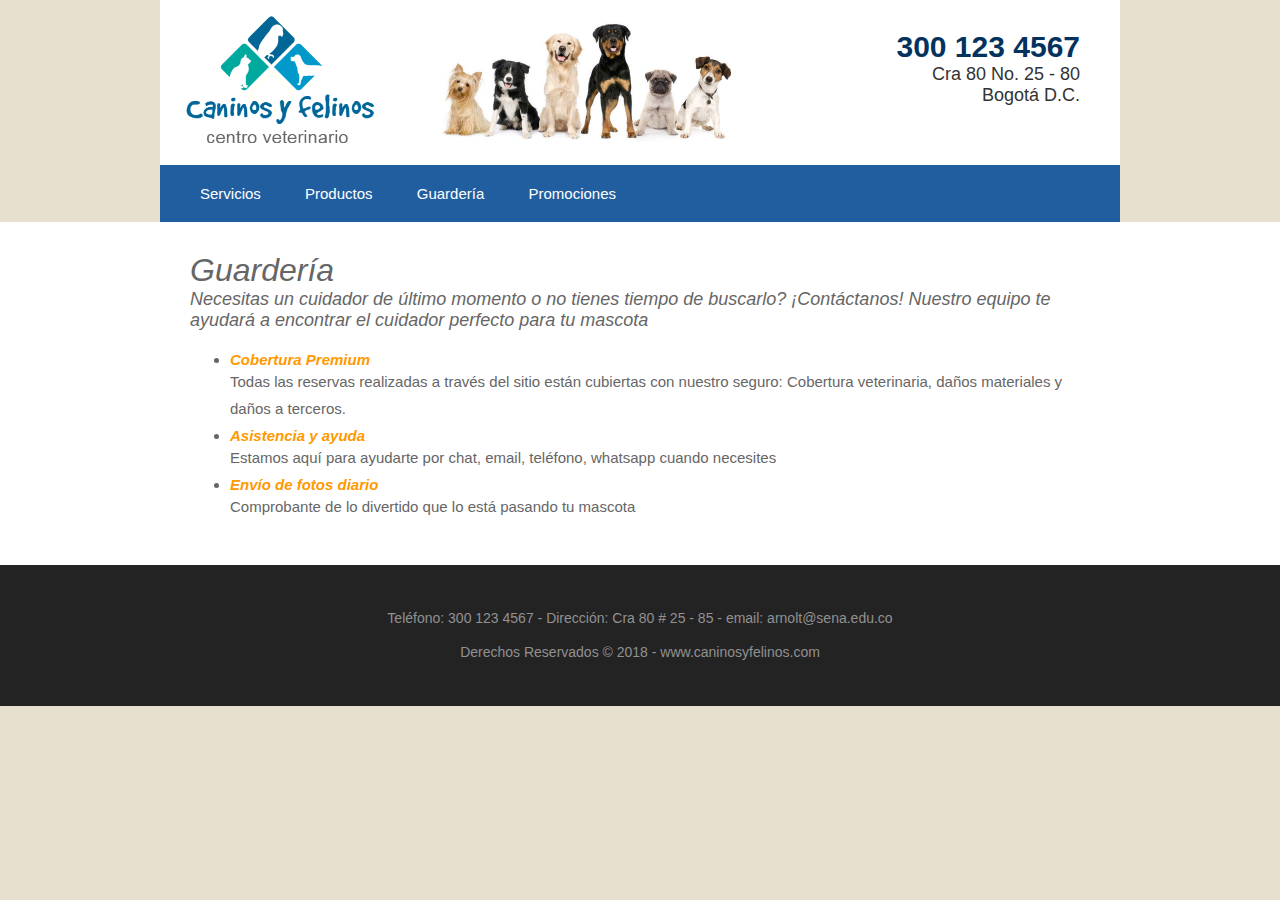
<file: guarderia.html>
﻿<!DOCTYPE html>
<html lang="en" dir="ltr">
<head>
	<title>Centro Veterinario “Caninos y Felinos”</title>
	<meta charset="utf-8">
	<link rel="stylesheet" href="css/estilos.css" type="text/css">
</head>
<body>
<!-- Cabecera (Header) -->
<div class="contenedor fila1">
	<header id="header" class="clear">
		<div id="hgrupo" class="hgrupo-left">
			<a href="index.html"><img src="images/logo.png" alt="Caninos y Felinos" class="logo"></a>
		</div>
		<div id="headerbg" class="hgrupo-center">
			<img src="images/header_bg.jpg" alt="" class="img-header">
		</div>
		<div id="hgrupo" class="hgrupo-right">
			<h1>300 123 4567</h1>
			<h2>Cra 80 No. 25 - 80</h2>
			<h2>Bogotá D.C.</h2>
		</div>
		<nav>
		  <ul>
			<li><a href="servicios.html">Servicios</a></li>
			<li><a href="productos.html">Productos</a></li>
			<li><a href="guarderia.html">Guardería</a></li>
			<li><a href="promociones.html">Promociones</a></li>
		  </ul>
		</nav>
	</header>
</div>
<!-- contenido -->
<div class="contenedor fila2">
	<div id="contenido" class="clear">
		<div id="principal" class="noticia">
			<h1>Guardería</h1>
			<h3>Necesitas un cuidador de último momento o no tienes tiempo de buscarlo? ¡Contáctanos! Nuestro equipo te ayudará a encontrar el cuidador perfecto para tu mascota</h3>
			<ul>
			  <li><h4>Cobertura Premium</h4>Todas las reservas realizadas a través del sitio están cubiertas con nuestro seguro: Cobertura veterinaria, daños materiales y daños a terceros.</li>
			  <li><h4>Asistencia y ayuda</h4>Estamos aquí para ayudarte por chat, email, teléfono, whatsapp cuando necesites</li>
			  <li><h4>Envío de fotos diario</h4>Comprobante de lo divertido que lo está pasando tu mascota</li>
			</ul>
		</div>
    </div>
</div>
<!-- Footer -->
<div class="contenedor fila3">
	<footer id="footer" class="clear">
		<p class="f_center">Teléfono: 300 123 4567 - Dirección: Cra 80 # 25 - 85 - email: arnolt@sena.edu.co</p>
		<p class="f_center">Derechos Reservados &copy; 2018 - <a href="#">www.caninosyfelinos.com</a></p>
	</footer>
</div>
</body>
</html>
</file>
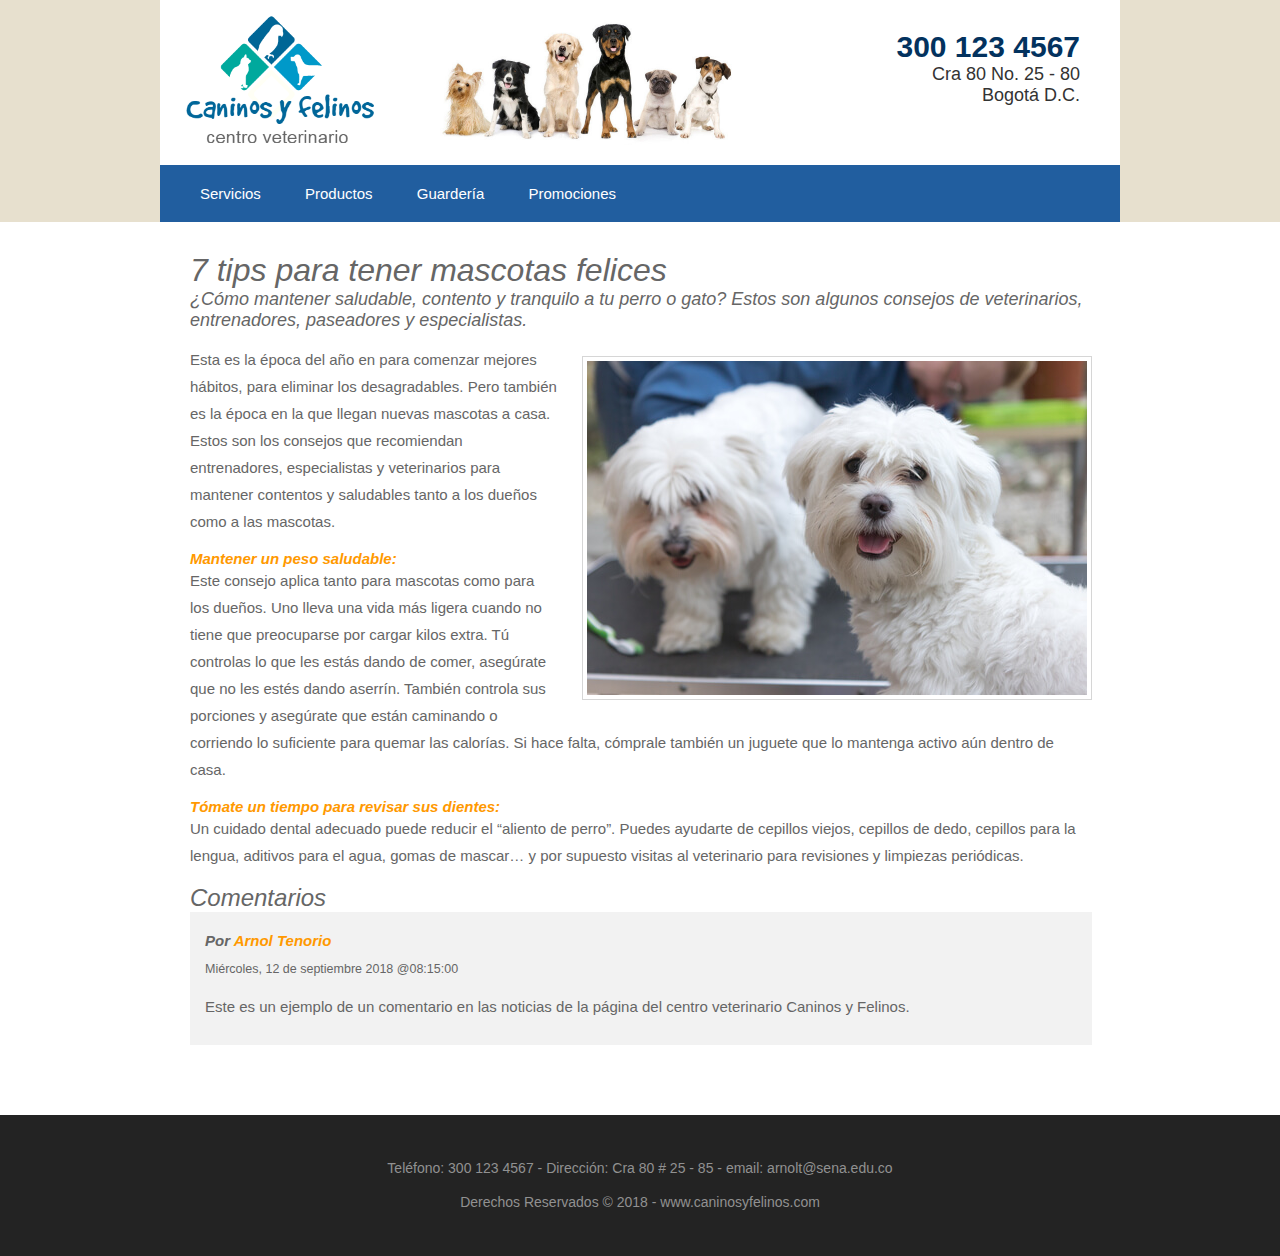
<file: noticia1.html>
﻿<!DOCTYPE html>
<html lang="en" dir="ltr">
<head>
	<title>Centro Veterinario “Caninos y Felinos”</title>
	<meta charset="utf-8">
	<link rel="stylesheet" href="css/estilos.css" type="text/css">
</head>
<body>
<!-- Cabecera (Header) -->
<div class="contenedor fila1">
	<header id="header" class="clear">
		<div id="hgrupo" class="hgrupo-left">
			<a href="index.html"><img src="images/logo.png" alt="Caninos y Felinos" class="logo"></a>
		</div>
		<div id="headerbg" class="hgrupo-center">
			<img src="images/header_bg.jpg" alt="" class="img-header">
		</div>
		<div id="hgrupo" class="hgrupo-right">
			<h1>300 123 4567</h1>
			<h2>Cra 80 No. 25 - 80</h2>
			<h2>Bogotá D.C.</h2>
		</div>
		<nav>
		  <ul>
			<li><a href="servicios.html">Servicios</a></li>
			<li><a href="productos.html">Productos</a></li>
			<li><a href="guarderia.html">Guardería</a></li>
			<li><a href="promociones.html">Promociones</a></li>
		  </ul>
		</nav>
	</header>
</div>
<!-- contenido -->
<div class="contenedor fila2">
	<div id="contenido" class="clear">
		<div id="principal" class="noticia">
			<h1>7 tips para tener mascotas felices</h1>
			<h3>¿Cómo mantener saludable, contento y tranquilo a tu perro o gato? Estos son algunos consejos de veterinarios, entrenadores, paseadores y especialistas.</h3>
			<div class="clear"></div>
			<img class="imgr" src="images/noticia1.jpg" alt="">
			<p>Esta es la época del año en para comenzar mejores hábitos, para eliminar los desagradables. Pero también es la época en la que llegan nuevas mascotas a casa. Estos son los consejos que recomiendan entrenadores, especialistas y veterinarios para mantener contentos y saludables tanto a los dueños como a las mascotas.</p>
			<p><h4>Mantener un peso saludable: </h4>Este consejo aplica tanto para mascotas como para los dueños. Uno lleva una vida más ligera cuando no tiene que preocuparse por cargar kilos extra. Tú controlas lo que les estás dando de comer, asegúrate que no les estés dando aserrín. También controla sus porciones y asegúrate que están caminando o corriendo lo suficiente para quemar las calorías. Si hace falta, cómprale también un juguete que lo mantenga activo aún dentro de casa.</p>
			<p><h4>Tómate un tiempo para revisar sus dientes: </h4>Un cuidado dental adecuado puede reducir el “aliento de perro”. Puedes ayudarte de cepillos viejos, cepillos de dedo, cepillos para la lengua, aditivos para el agua, gomas de mascar… y por supuesto visitas al veterinario para revisiones y limpiezas periódicas.</p>
			<div id="comentarios">
				<h2>Comentarios</h2>
				<ul>
					<li>
						<article>
							<header>
							<address>
							Por <a href="#">Arnol Tenorio</a>
							</address>
							<time datetime="2018-09-12T08:15+00:00">Miércoles, 12 de septiembre 2018 @08:15:00</time>
							</header>
							<div class="comentario-cont">
								<p>Este es un ejemplo de un comentario en las noticias de la página del centro veterinario Caninos y Felinos.</p>
							</div>
						</article>
					</li>
				</ul>
			</div>
		</div>
	</div>
</div>
<!-- Footer -->
<div class="contenedor fila3">
	<footer id="footer" class="clear">
		<p class="f_center">Teléfono: 300 123 4567 - Dirección: Cra 80 # 25 - 85 - email: arnolt@sena.edu.co</p>
		<p class="f_center">Derechos Reservados &copy; 2018 - <a href="#">www.caninosyfelinos.com</a></p>
	</footer>
</div>
</body>
</html>
</file>
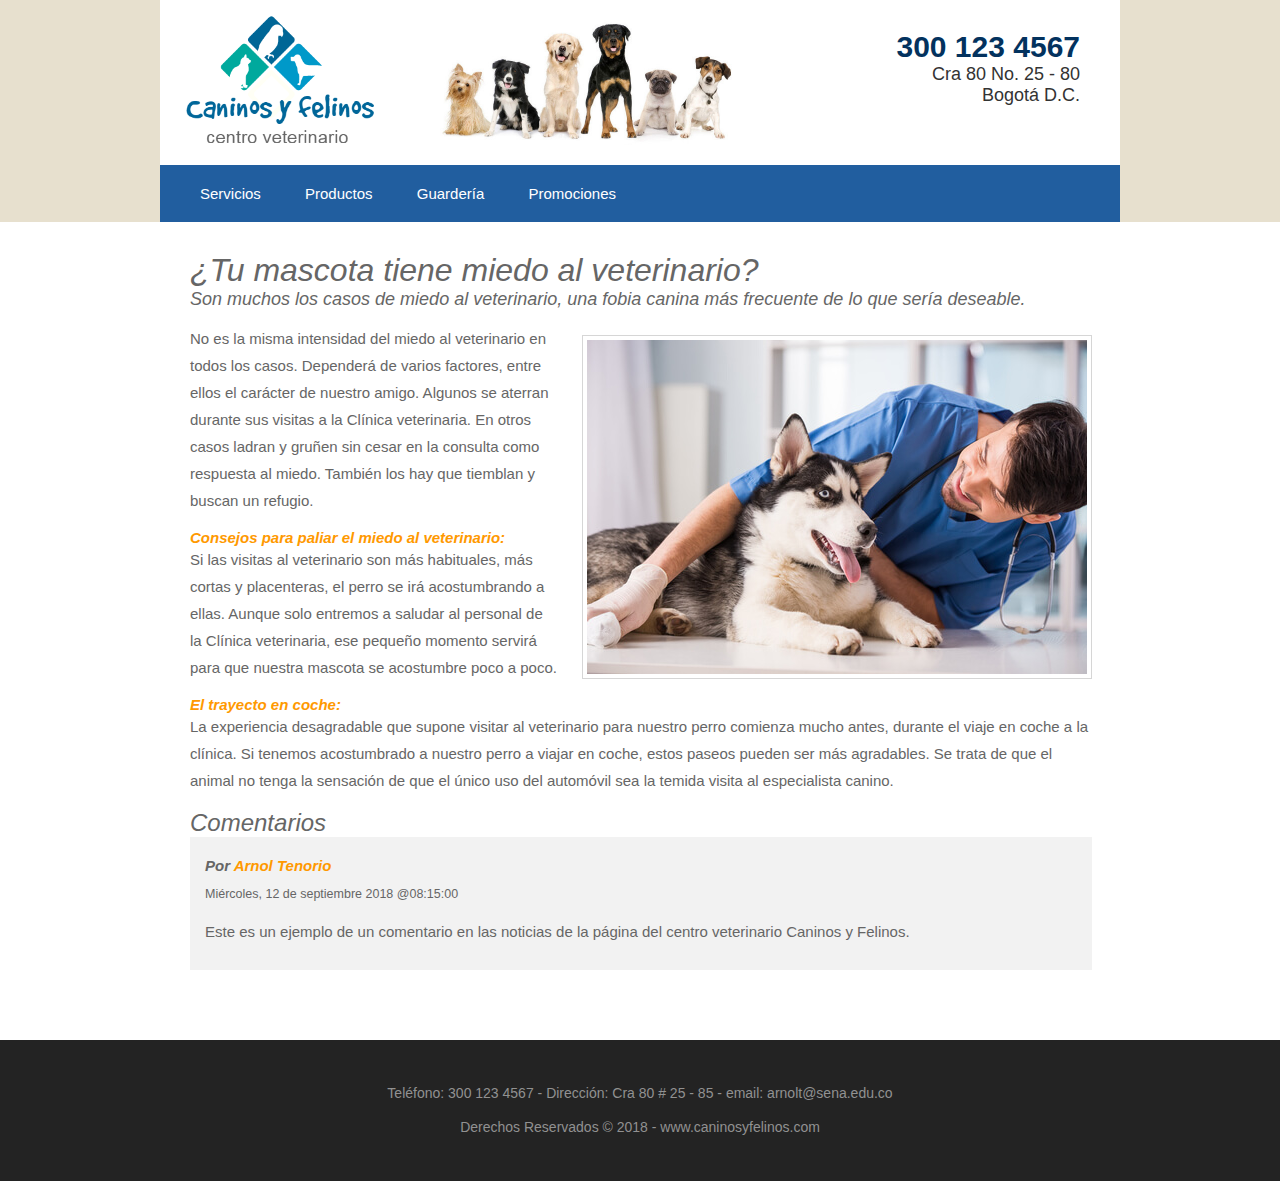
<file: noticia2.html>
﻿<!DOCTYPE html>
<html lang="en" dir="ltr">
<head>
	<title>Centro Veterinario “Caninos y Felinos”</title>
	<meta charset="utf-8">
	<link rel="stylesheet" href="css/estilos.css" type="text/css">
</head>
<body>
<!-- Cabecera (Header) -->
<div class="contenedor fila1">
	<header id="header" class="clear">
		<div id="hgrupo" class="hgrupo-left">
			<a href="index.html"><img src="images/logo.png" alt="Caninos y Felinos" class="logo"></a>
		</div>
		<div id="headerbg" class="hgrupo-center">
			<img src="images/header_bg.jpg" alt="" class="img-header">
		</div>
		<div id="hgrupo" class="hgrupo-right">
			<h1>300 123 4567</h1>
			<h2>Cra 80 No. 25 - 80</h2>
			<h2>Bogotá D.C.</h2>
		</div>
		<nav>
		  <ul>
			<li><a href="servicios.html">Servicios</a></li>
			<li><a href="productos.html">Productos</a></li>
			<li><a href="guarderia.html">Guardería</a></li>
			<li><a href="promociones.html">Promociones</a></li>
		  </ul>
		</nav>
	</header>
</div>
<!-- contenido -->
<div class="contenedor fila2">
	<div id="contenido" class="clear">
		<div id="principal" class="noticia">
			<h1>¿Tu mascota tiene miedo al veterinario?</h1>
			<h3>Son muchos los casos de miedo al veterinario, una fobia canina más frecuente de lo que sería deseable.</h3>
			<div class="clear"></div>
			<img class="imgr" src="images/noticia2.jpg" alt="">
			<p>No es la misma intensidad del miedo al veterinario en todos los casos. Dependerá de varios factores, entre ellos el carácter de nuestro amigo. Algunos se aterran durante sus visitas a la Clínica veterinaria. En otros casos ladran y gruñen sin cesar en la consulta como respuesta al miedo. También los hay que tiemblan y buscan un refugio.</p>
			<p><h4>Consejos para paliar el miedo al veterinario: </h4>Si las visitas al veterinario son más habituales, más cortas y placenteras, el perro se irá acostumbrando a ellas. Aunque solo entremos a saludar al personal de la Clínica veterinaria, ese pequeño momento servirá para que nuestra mascota se acostumbre poco a poco.</p>
			<p><h4>El trayecto en coche: </h4>La experiencia desagradable que supone visitar al veterinario para nuestro perro comienza mucho antes, durante el viaje en coche a la clínica. Si tenemos acostumbrado a nuestro perro a viajar en coche, estos paseos pueden ser más agradables. Se trata de que el animal no tenga la sensación de que el único uso del automóvil sea la temida visita al especialista canino.</p>
			<div id="comentarios">
				<h2>Comentarios</h2>
				<ul>
				  <li>
					<article>
					  <header>
						<address>
						Por <a href="#">Arnol Tenorio</a>
						</address>
						<time datetime="2018-09-12T08:15+00:00">Miércoles, 12 de septiembre 2018 @08:15:00</time>
					  </header>
					  <div class="comentario-cont">
						<p>Este es un ejemplo de un comentario en las noticias de la página del centro veterinario Caninos y Felinos.</p>
					  </div>
					</article>
				  </li>
				</ul>
			</div>
		</div>
	</div>
</div>
<!-- Footer -->
<div class="contenedor fila3">
	<footer id="footer" class="clear">
		<p class="f_center">Teléfono: 300 123 4567 - Dirección: Cra 80 # 25 - 85 - email: arnolt@sena.edu.co</p>
		<p class="f_center">Derechos Reservados &copy; 2018 - <a href="#">www.caninosyfelinos.com</a></p>
	</footer>
</div>
</body>
</html>
</file>
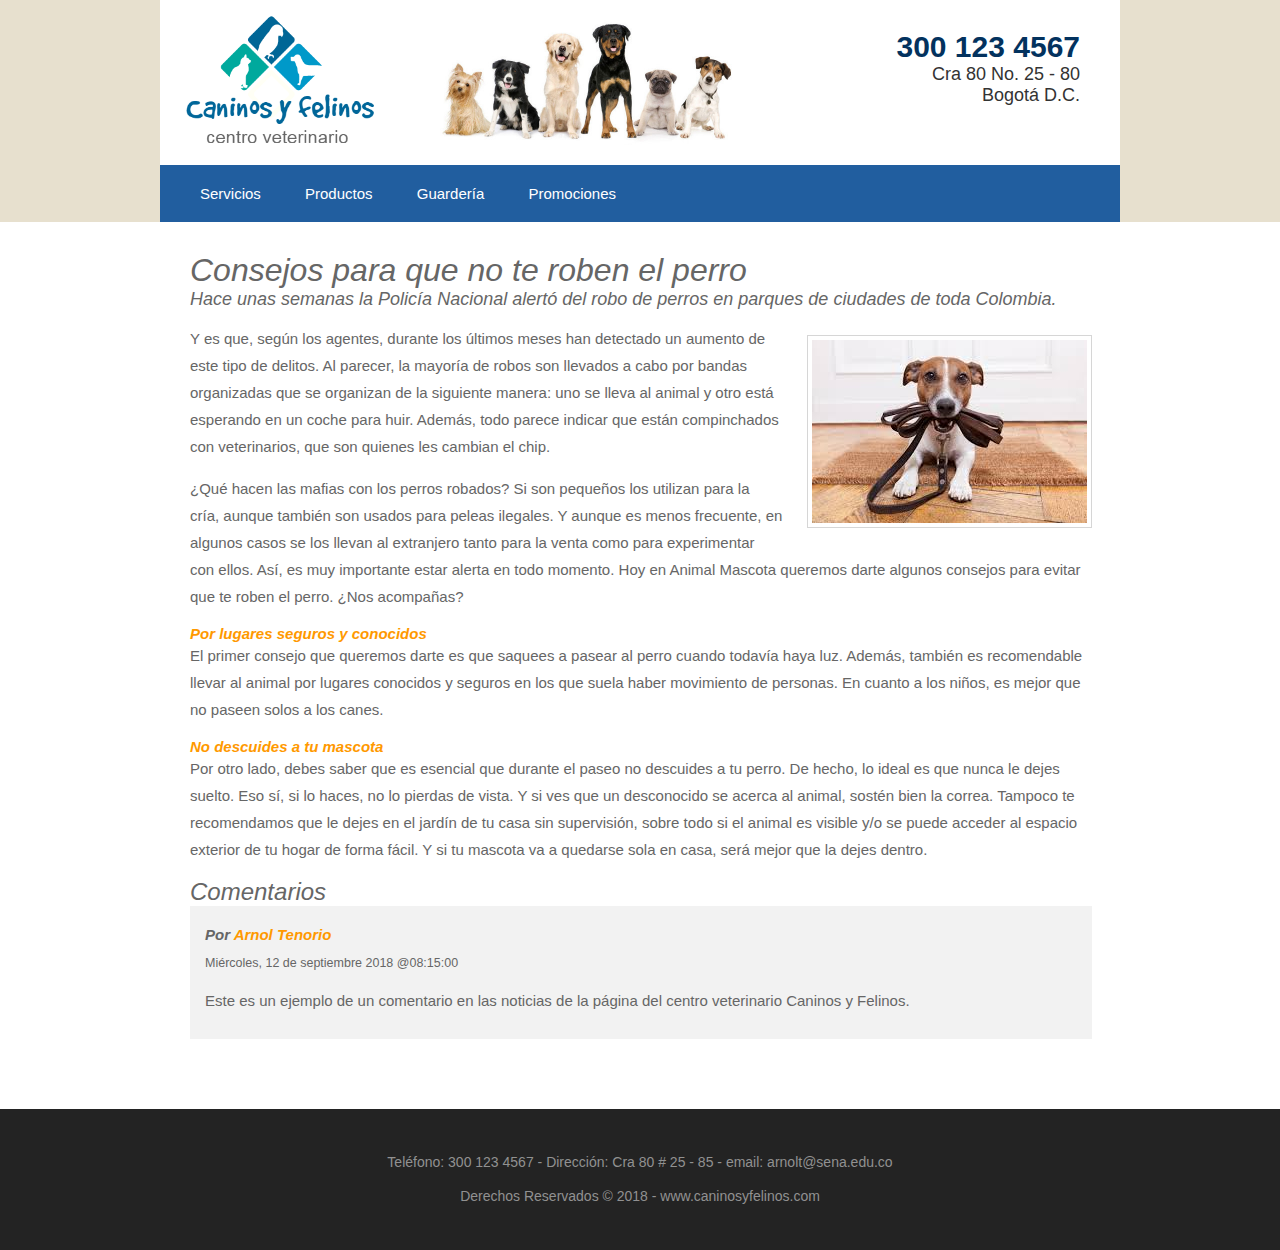
<file: noticia3.html>
﻿<!DOCTYPE html>
<html lang="en" dir="ltr">
<head>
	<title>Centro Veterinario “Caninos y Felinos”</title>
	<meta charset="utf-8">
	<link rel="stylesheet" href="css/estilos.css" type="text/css">
</head>
<body>
<!-- Cabecera (Header) -->
<div class="contenedor fila1">
	<header id="header" class="clear">
		<div id="hgrupo" class="hgrupo-left">
			<a href="index.html"><img src="images/logo.png" alt="Caninos y Felinos" class="logo"></a>
		</div>
		<div id="headerbg" class="hgrupo-center">
			<img src="images/header_bg.jpg" alt="" class="img-header">
		</div>
		<div id="hgrupo" class="hgrupo-right">
			<h1>300 123 4567</h1>
			<h2>Cra 80 No. 25 - 80</h2>
			<h2>Bogotá D.C.</h2>
		</div>
		<nav>
		  <ul>
			<li><a href="servicios.html">Servicios</a></li>
			<li><a href="productos.html">Productos</a></li>
			<li><a href="guarderia.html">Guardería</a></li>
			<li><a href="promociones.html">Promociones</a></li>
		  </ul>
		</nav>
	</header>
</div>
<!-- contenido -->
<div class="contenedor fila2">
	<div id="contenido" class="clear">
		<div id="principal" class="noticia">
			<h1>Consejos para que no te roben el perro</h1>
			<h3>Hace unas semanas la Policía Nacional alertó del robo de perros en parques de ciudades de toda Colombia. </h3>
			<div class="clear"></div>
			<img class="imgr" src="images/noticia3.jpg" alt="">
			<p>Y es que, según los agentes, durante los últimos meses han detectado un aumento de este tipo de delitos. Al parecer, la mayoría de robos son llevados a cabo por bandas organizadas que se organizan de la siguiente manera: uno se lleva al animal y otro está esperando en un coche para huir. Además, todo parece indicar que están compinchados con veterinarios, que son quienes les cambian el chip.</p>
			<p>¿Qué hacen las mafias con los perros robados? Si son pequeños los utilizan para la cría, aunque también son usados para peleas ilegales. Y aunque es menos frecuente, en algunos casos se los llevan al extranjero tanto para la venta como para experimentar con ellos. Así, es muy importante estar alerta en todo momento. Hoy en Animal Mascota queremos darte algunos consejos para evitar que te roben el perro. ¿Nos acompañas?</p>
			<p><h4>Por lugares seguros y conocidos</h4>El primer consejo que queremos darte es que saquees a pasear al perro cuando todavía haya luz. Además, también es recomendable llevar al animal por lugares conocidos y seguros en los que suela haber movimiento de personas. En cuanto a los niños, es mejor que no paseen solos a los canes.</p>
			<p><h4>No descuides a tu mascota</h4>Por otro lado, debes saber que es esencial que durante el paseo no descuides a tu perro. De hecho, lo ideal es que nunca le dejes suelto. Eso sí, si lo haces, no lo pierdas de vista. Y si ves que un desconocido se acerca al animal, sostén bien la correa. Tampoco te recomendamos que le dejes en el jardín de tu casa sin supervisión, sobre todo si el animal es visible y/o se puede acceder al espacio exterior de tu hogar de forma fácil. Y si tu mascota va a quedarse sola en casa, será mejor que la dejes dentro.</p>
			<div id="comentarios">
				<h2>Comentarios</h2>
				<ul>
				  <li>
					<article>
					  <header>
						<address>
						Por <a href="#">Arnol Tenorio</a>
						</address>
						<time datetime="2018-09-012T08:15+00:00">Miércoles, 12 de septiembre 2018 @08:15:00</time>
					  </header>
					  <div class="comentario-cont">
						<p>Este es un ejemplo de un comentario en las noticias de la página del centro veterinario Caninos y Felinos.</p>
					  </div>
					</article>
				  </li>
				</ul>
			</div>
		</div>
	</div>
</div>
<!-- Footer -->
<div class="contenedor fila3">
	<footer id="footer" class="clear">
		<p class="f_center">Teléfono: 300 123 4567 - Dirección: Cra 80 # 25 - 85 - email: arnolt@sena.edu.co</p>
		<p class="f_center">Derechos Reservados &copy; 2018 - <a href="#">www.caninosyfelinos.com</a></p>
	</footer>
</div>
</body>
</html>
</file>
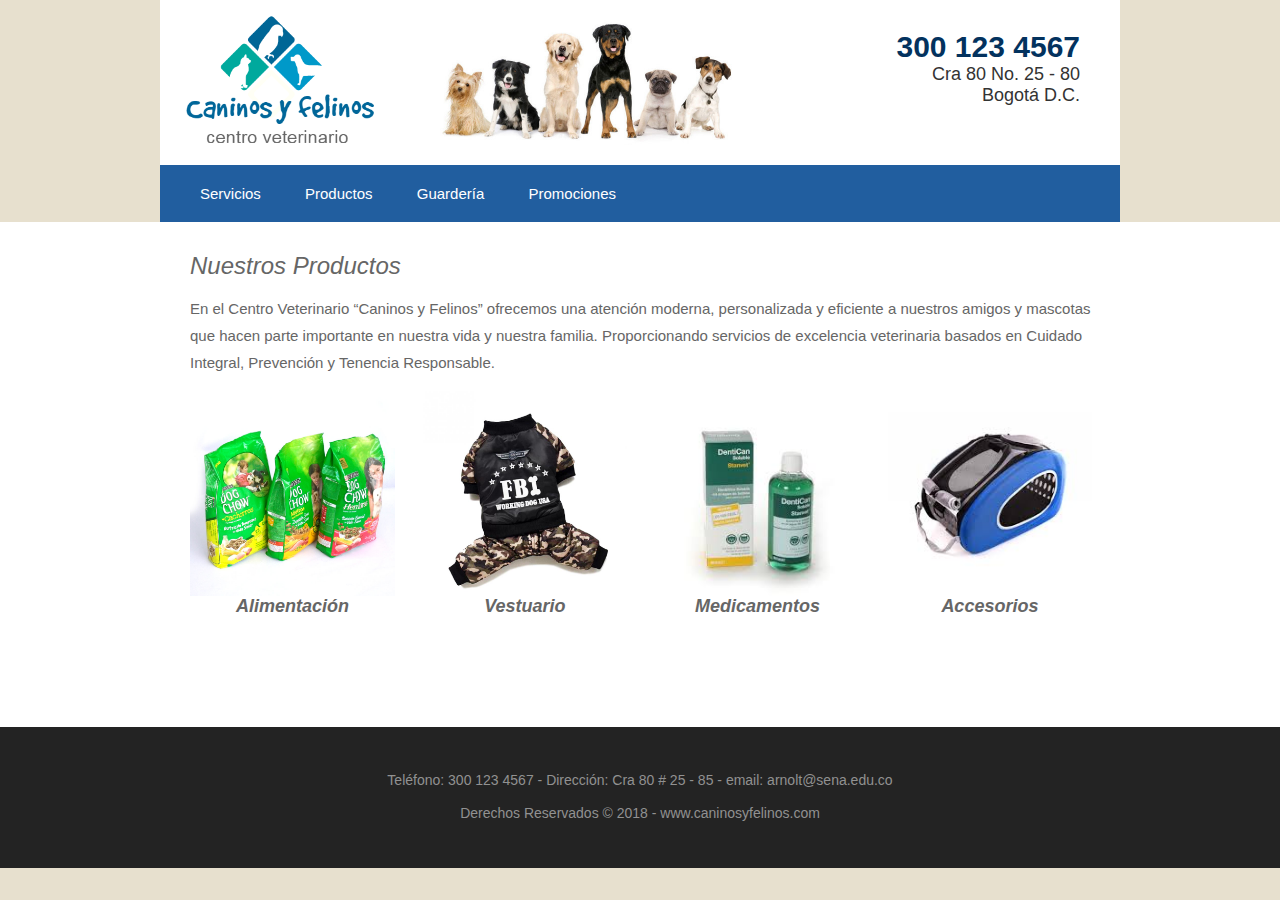
<file: productos.html>
﻿<!DOCTYPE html>
<html lang="en" dir="ltr">
<head>
	<title>Centro Veterinario “Caninos y Felinos”</title>
	<meta charset="utf-8">
	<link rel="stylesheet" href="css/estilos.css" type="text/css">
</head>
<body>
<!-- Cabecera (Header) -->
<div class="contenedor fila1">
	<header id="header" class="clear">
		<div id="hgrupo" class="hgrupo-left">
			<a href="index.html"><img src="images/logo.png" alt="Caninos y Felinos" class="logo"></a>
		</div>
		<div id="headerbg" class="hgrupo-center">
			<img src="images/header_bg.jpg" alt="" class="img-header">
		</div>
		<div id="hgrupo" class="hgrupo-right">
			<h1>300 123 4567</h1>
			<h2>Cra 80 No. 25 - 80</h2>
			<h2>Bogotá D.C.</h2>
		</div>
		<nav>
		  <ul>
			<li><a href="servicios.html">Servicios</a></li>
			<li><a href="productos.html">Productos</a></li>
			<li><a href="guarderia.html">Guardería</a></li>
			<li><a href="promociones.html">Promociones</a></li>
		  </ul>
		</nav>
	</header>
</div>
<!-- contenido -->
<div class="contenedor fila2">
	<div id="contenido" class="clear">
		<div id="principal" class="contenedor-int">
			<div id="galeria">
				<figure>
					<header><h2>Nuestros Productos</h2></header>
					<figcaption>
						<p>En el Centro Veterinario “Caninos y Felinos” ofrecemos una atención moderna, personalizada y eficiente a nuestros amigos y mascotas que hacen parte importante en nuestra vida y nuestra familia. Proporcionando servicios de excelencia veterinaria basados en Cuidado Integral, Prevención y Tenencia Responsable. </p>
					</figcaption>
				</figure>
				<ul class="clear">
					<li class="one_quarter first"><a href="#"><img src="images/productos/producto1.jpg" alt=""></a><h5>Alimentación</h5></li>
					<li class="one_quarter"><a href="#"><img src="images/productos/producto2.jpg" alt=""></a><h5>Vestuario</h5></li>
					<li class="one_quarter"><a href="#"><img src="images/productos/producto3.jpg" alt=""></a><h5>Medicamentos</h5></li>
					<li class="one_quarter"><a href="#"><img src="images/productos/producto4.jpg" alt=""></a><h5>Accesorios</h5></li>
				</ul>
			</div>
		</div>
	</div>
</div>
<!-- Footer -->
<div class="contenedor fila3">
	<footer id="footer" class="clear">
		<p class="f_center">Teléfono: 300 123 4567 - Dirección: Cra 80 # 25 - 85 - email: arnolt@sena.edu.co</p>
		<p class="f_center">Derechos Reservados &copy; 2018 - <a href="#">www.caninosyfelinos.com</a></p>
	</footer>
</div>
</body>
</html>
</file>
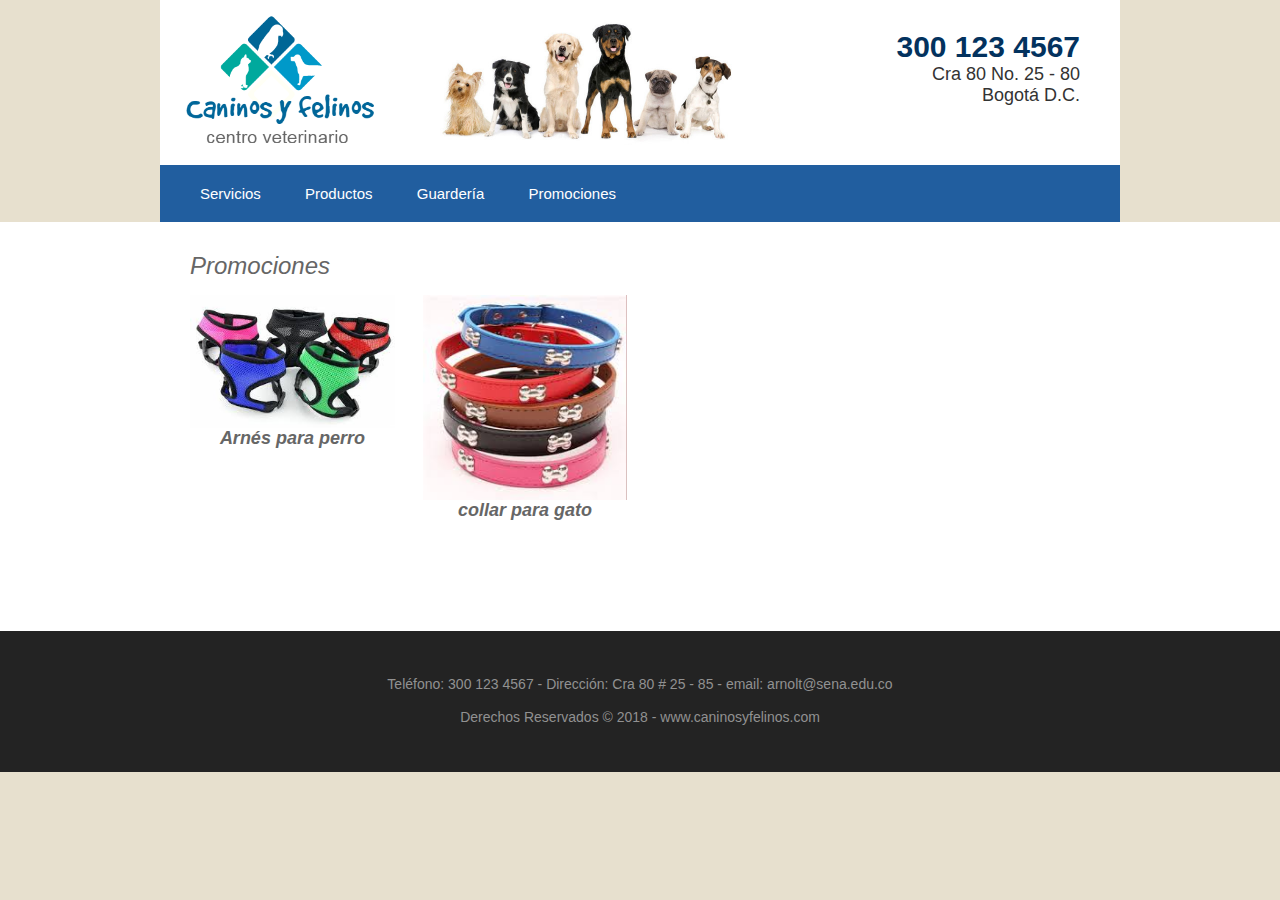
<file: promociones.html>
﻿<!DOCTYPE html>
<html lang="en" dir="ltr">
<head>
	<title>Centro Veterinario “Caninos y Felinos”</title>
	<meta charset="utf-8">
	<link rel="stylesheet" href="css/estilos.css" type="text/css">
</head>
<body>
<!-- Cabecera (Header) -->
<div class="contenedor fila1">
	<header id="header" class="clear">
		<div id="hgrupo" class="hgrupo-left">
			<a href="index.html"><img src="images/logo.png" alt="Caninos y Felinos" class="logo"></a>
		</div>
		<div id="headerbg" class="hgrupo-center">
			<img src="images/header_bg.jpg" alt="" class="img-header">
		</div>
		<div id="hgrupo" class="hgrupo-right">
			<h1>300 123 4567</h1>
			<h2>Cra 80 No. 25 - 80</h2>
			<h2>Bogotá D.C.</h2>
		</div>
		<nav>
		  <ul>
			<li><a href="servicios.html">Servicios</a></li>
			<li><a href="productos.html">Productos</a></li>
			<li><a href="guarderia.html">Guardería</a></li>
			<li><a href="promociones.html">Promociones</a></li>
		  </ul>
		</nav>
	</header>
</div>
<!-- contenido -->
<div class="contenedor fila2">
	<div id="contenido" class="clear">
		<div id="principal" class="contenedor-int">
			<div id="galeria">
				<figure>
					<header><h2>Promociones</h2></header>
					<ul class="clear">
						<li class="one_quarter first"><a href="#"><img src="images/productos/producto5.jpg" alt=""></a><h5>Arnés para perro</h5></li>
						<li class="one_quarter"><a href="#"><img src="images/productos/producto6.jpg" alt=""></a><h5>collar para gato</h5></li>

					</ul>
				</figure>
			</div>
		</div>
	</div>
</div>
<!-- Footer -->
<div class="contenedor fila3">
	<footer id="footer" class="clear">
		<p class="f_center">Teléfono: 300 123 4567 - Dirección: Cra 80 # 25 - 85 - email: arnolt@sena.edu.co</p>
		<p class="f_center">Derechos Reservados &copy; 2018 - <a href="#">www.caninosyfelinos.com</a></p>
	</footer>
</div>
</body>
</html>
</file>
<file: css/estilos.css>
html{overflow-y:scroll;}

body{margin:0; padding:0; font-size:15px; font-family:Segoe UI,Arial,sans-serif;; color:#03325E; background-color:#E7E0CE;}

.clear:after{content:"."; display:block; height:0; clear:both; visibility:hidden; line-height:0;}
.clear{display:block; clear:both;}

a{outline:none; text-decoration:none;}
code{font-weight:normal; font-style:normal; font-family:Segoe UI,Arial,sans-serif;}

img{margin:0; padding:0; border:none; line-height:normal; vertical-align:middle;}
.imgholder, .imgr{padding:4px; border:1px solid #D6D6D6; text-align:center;}
.imgr{float:right; margin:25px 0 15px 25px; clear:right;}
.img-slider{width:100%;}
.img-header{width:100%;}

/*----------------------------------------------HTML 5-------------------------------------*/

address, article, aside, figcaption, figure, footer, header, nav, section{display:block; margin:0; padding:0;}

q{display:block; padding:0 10px 8px 10px; color:#215E9F; font-style:italic; line-height:normal;}
q:before{content:'� '; font-size:26px;}
q:after{content:' �'; font-size:26px; line-height:0;}

/* ---------------------------------Contenedor Externo-------------------------------------*/

div.contenedor{display:block; width:100%; margin:0; padding:0; text-align:left;}
.fila1, .fila1 a{color:#333;}
.fila2{color:#666; background-color:#FFFFFF;}
.fila2 a{color:#FF9900;}
.fila3, .fila3 a{color:#919191; background-color:#232323;}

/*----------------------------------------------General-------------------------------------*/

#header, #contenido, #footer, #copyright{display:block; width:960px; margin:0 auto;}

nav ul{margin:0; padding:0; list-style:none;}

h1, h2, h3, h4, h5, h6{margin:0; padding:0; font-weight:normal; font-style:italic; line-height:normal;}
h1{font-size:32px;}
h2{font-size:24px;}
h3{font-size:18px;}
h4{color: #FF9900; font-weight:bold;}
h5{font-size:18px; font-weight:bold;}

.one_third{width:300px;}
.two_third{width:630px;}
.three_third{width:960px; float:none; margin-right:0; clear:both;}
.one_third, .one_quarter{display:inline-block; float:left; margin:0 0 0 3.0674%; list-style:none; box-sizing:border-box;}
.first{margin-left:0; clear:left;}
.one_quarter{width:22.699%;}
.lastbox{margin-right:0;}

/*----------------------------------------------Header-------------------------------------*/

#header{padding:10px 0 0 0; background:#FFF;}
#header #hgrupo{margin:0 20px 10px 20px;}
#header .hgrupo-left{float:left;}
#header .hgrupo-right{float:right; padding:20px 20px 0 0;}
#header #hgrupo img {width:200px;}
#header #hgrupo h1, #header #hgrupo h2{font-weight:normal; font-style:normal; text-transform:none;}
#header #hgrupo h1{font-size:30px; color:#03325E; font-weight:bold;}
#header #hgrupo h2{font-size:18px;}
#header .hgrupo-right h2{text-align:right;}
#header .hgrupo-center{float: left; width: 400px; margin: 10px 0 20px 0;}
#header nav{display:block; margin:10px 0 0 0; padding:20px 0; color:#FFF; background-color:#215E9F; clear:both;}
#header nav ul{padding:0 20px;}
#header nav li{display:inline; padding:20px;}
#header nav li a{color:#FFF;}
#header nav li:hover{color:#999; background-color:#104071;}
#header nav li:hover a{color:#F6F6F6;}

/*-----------------------------------------Contentenido-------------------------------------*/

#contenido{padding:30px 0;}
#contenido section{display:block; width:100%; margin:0 0 30px 0; padding:0;}
#contenido .last{margin:0;}
#contenido .mas{text-align:right;}

/* --------Slider-------*/

#contenido #slider{width: 60%;float: left;}

/* ------Formulario-----*/

#formulario {float: right; width: 40%;}
#formulario form {margin: 0 0 20px 20px; background: #215E9F;}

/* ------Contentenido Principal-----*/

#contenido #principal{display:block; width:100%; line-height:1.8em;}
#contenido #principal #tips article figure img{margin:0 0 15px 0; padding:4px; border:1px solid #D6D6D6;}
#contenido #principal #tips article figure h2{font-size:14px; font-weight:bold;}
#contenido .noticia {width: 94% !important; padding: 0 30px;}
#contenido .contenedor-int {width: 94% !important; padding: 0 30px;}
#contenido #principal #presentacion article figure img{float:right; margin:0 0 10px 0; padding:4px; border:1px solid #D6D6D6;}
#contenido #principal #presentacion article figure figcaption{float:left; width:460px;}

/*----------------------------------------------Footer-------------------------------------*/

#footer{padding:30px 0; font-size:14px; line-height:1.4em;}
#footer .f_center{text-align:Center;}

/*--- estilos del formulario ---*/

.contact_form ul {list-style-type:none; margin:0px; padding-bottom:20px;}
.contact_form li{position:relative;}
.contact_form h2 {color: #FBE15F; font-size: 20px; padding: 10px 5px 5px 5px; text-shadow: 1px 1px 1px #333;}
.contact_form label {color: #FFF; display: inline-block; float: left; font-size: 13px; font-weight: normal; margin-top: 3px; padding: 3px; width: 90px;}
.contact_form input {height:20px; width:220px; padding:5px 8px;}
.contact_form textarea {padding:8px;}
.contact_form button {margin-left:90px;}
.contact_form input, .contact_form textarea { border:1px solid #aaa;	border-radius:2px; color: #888;	font-size: 12px; padding-right:30px;}
.contact_form input:focus, .contact_form textarea:focus {background: #fff; border:1px solid #555; box-shadow: 0 0 3px #aaa;}
button.submit {
	padding: 9px 17px;
	font-weight: bold;
	line-height: 1;
	color: #444;
	border: none;
	margin-top:10px;
	text-shadow: 0 1px 1px rgba(255, 255, 255, 0.85);
	background-color: #fff;
	border: 1px solid #f1f1f1;
	border-radius: 10px;
	box-shadow: 0 1px 2px rgba(0, 0, 0, 0.5);
}
button.submit:hover {color: #03325E;}

/*--- Galeria ---*/

#galeria{display:block; width:100%; margin-bottom:50px;}
#galeria figure figcaption{display:block; width:100%; clear:both;}
#galeria li{margin-bottom:30px; text-align:center;}
#galeria img {
	width: auto;
	max-width: 100%;
	height: auto;
	margin: 0;
	padding: 0;
	box-sizing: border-box;
	border: none;
	line-height: normal;
	vertical-align: middle;
}
#galeria ul{padding-left: 0 !important;}

/*--- comentarios ---*/

#comentarios ul{margin:0 0 40px 0; padding:0; list-style:none;}
#comentarios li{margin:0 0 10px 0; padding:15px;}
#comentarios address{font-weight:bold;}
#comentarios time{font-size:smaller;}
#comentarios .comentario-cont{display:block; margin:0; padding:0;}
#comentarios .comentario-cont p{margin:10px 5px 10px 0; padding:0;}
#comentarios li{background-color: #F2F2F2;}
#comentarios form{display:block; width:100%;}
#comentarios input, #comentarios textarea{width:100%; padding:10px; border:1px solid;}
#comentarios textarea{overflow:auto;}
#comentarios div{margin-bottom:15px;}
</file>
